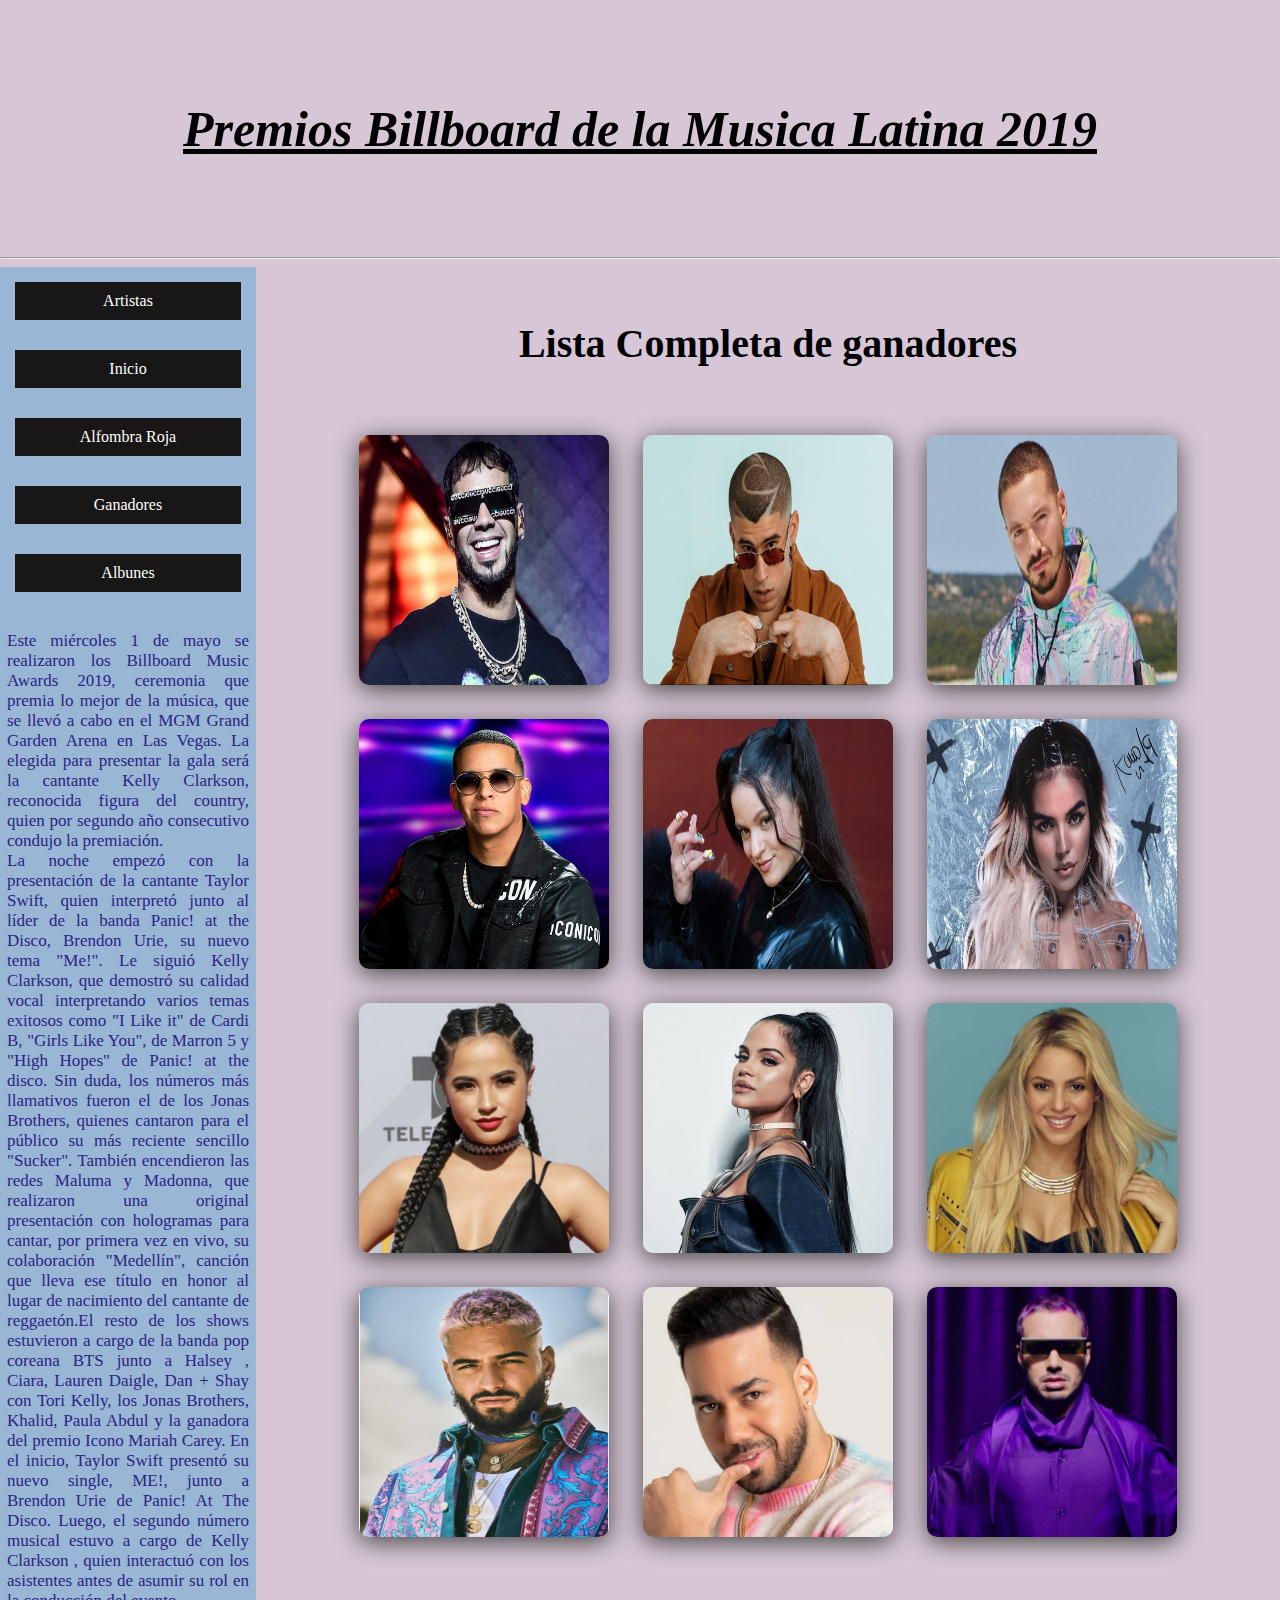
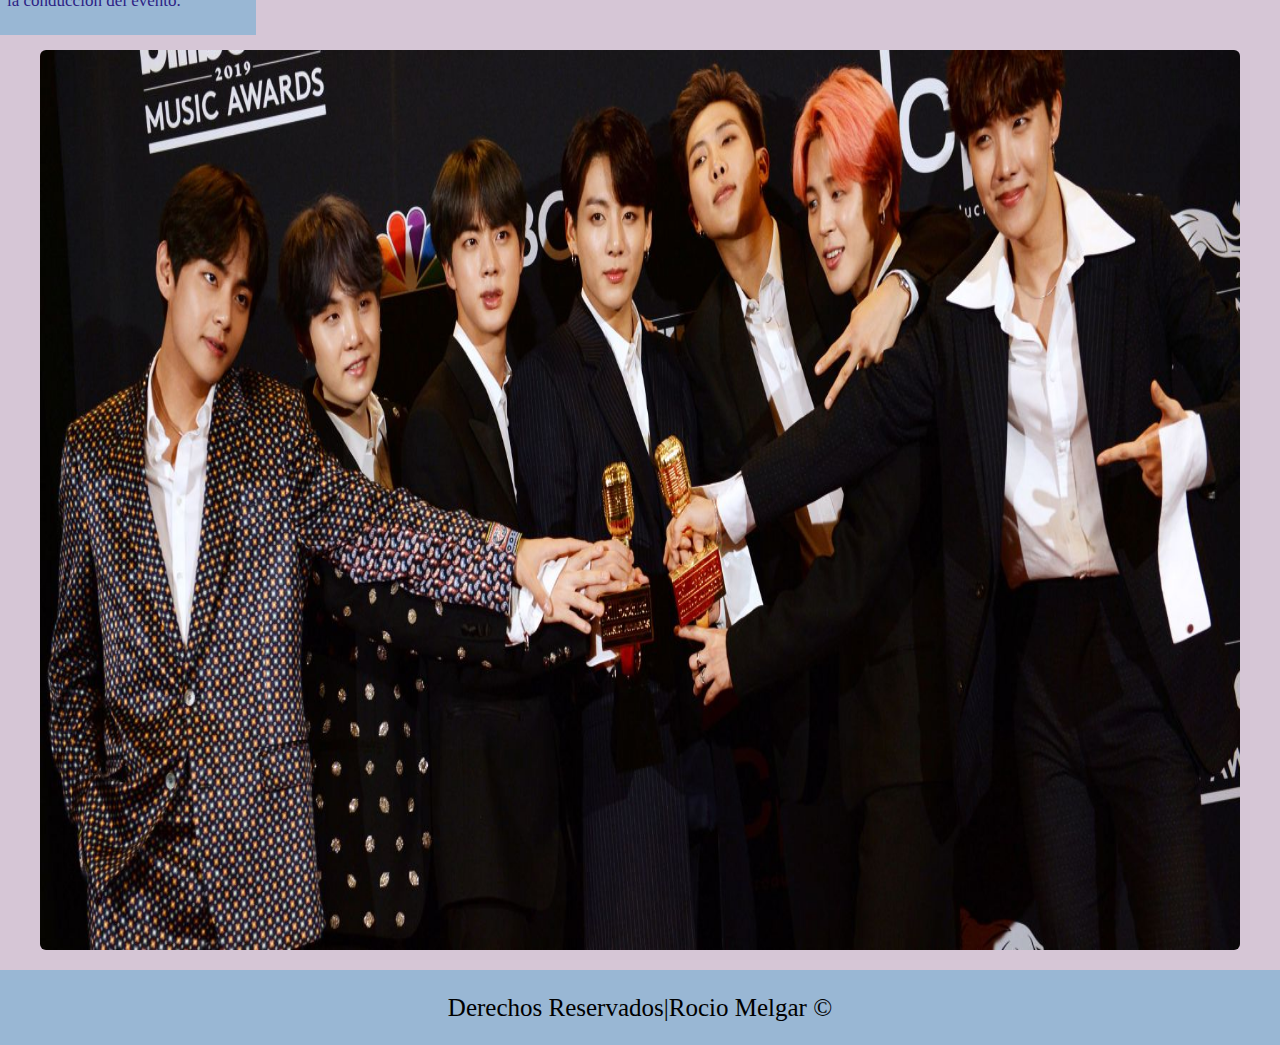
<file: index.html>
<!DOCTYPE html>
<html lang="en">
<head>
    <meta charset="UTF-8">
    <meta name="viewport" content="width=device-width, initial-scale=1.0">
    <title>Catalogo</title>
    <meta name="descripcion" content="Evento organizado por Billboard Music Awards 2019 dando premio alos ganadores de cada genero de musica "/>
    <meta name="author" content="Billboard"/>
    <meta name="keywords" content="lista de ganadores,ceremonia,premios de Billboard Music Awards 2019"/>
    <link rel="stylesheet" href="stylos.css" class="rel">
</head>
<body>
    <div class="container">
                 <header>
                          <h1><u> <i>Premios Billboard de la Musica Latina 2019</i></u></h1>
                 </header>
                  <hr>
    <main>
            <nav>
                 <a href="#" >Artistas</a>
                 <a href="pagina/inicio.html" >Inicio</a>
                 <a href="pagina/alfombraroja.html">Alfombra Roja</a>
                 <a href="pagina/ganadores.html" >Ganadores</a>
                 <a href="pagina/albunes.html">Albunes</a>
                 <p class="texto">Este miércoles 1 de mayo se realizaron los Billboard Music Awards 2019, ceremonia que premia lo mejor de la música, que se llevó a cabo en el MGM Grand Garden Arena en Las Vegas. La elegida para presentar la gala será la cantante Kelly Clarkson, reconocida figura del country, quien por segundo año consecutivo condujo la premiación. <br>

                    La noche empezó con la presentación de la cantante Taylor Swift, quien interpretó junto al líder de la banda Panic! at the Disco, Brendon Urie, su nuevo tema "Me!". Le siguió Kelly Clarkson, que demostró su calidad vocal interpretando varios temas exitosos como "I Like it" de Cardi B, "Girls Like You", de Marron 5 y "High Hopes" de Panic! at the disco. Sin duda, los números más llamativos fueron el de los Jonas Brothers, quienes cantaron para el público su más reciente sencillo "Sucker". También encendieron las redes Maluma y Madonna, que realizaron una original presentación con hologramas para cantar, por primera vez en vivo, su colaboración "Medellín", canción que lleva ese título en honor al lugar de nacimiento del cantante de reggaetón.El resto de los shows estuvieron a cargo de la banda pop coreana BTS junto a Halsey , Ciara, Lauren Daigle, Dan + Shay con Tori Kelly, los Jonas Brothers, Khalid, Paula Abdul y la ganadora del premio Icono Mariah Carey. En el inicio, Taylor Swift presentó su nuevo single, ME!, junto a Brendon Urie de Panic! At The Disco. Luego, el segundo número musical estuvo a cargo de Kelly Clarkson , quien interactuó con los asistentes antes de asumir su rol en la conducción del evento.</p> 
           </nav>
            <aside>
                    <div class="tituloaside">
                       <h2>  Lista Completa de ganadores</h2>
                    </div>
                 <div class="artistsaside">
                    <img src="imagen/anuel-a.webp" alt="">
                    <img src="imagen/bad buni.jpg" alt="">
                    <img src="imagen/jb1.jpg" alt="">
                    <img src="imagen/dady.jfif" alt="">
                    <img src="imagen/bb.jpg" alt="">
                    <img src="imagen/karo.jpg" alt="">
                    <img src="imagen/becky.webp" alt="">
                    <img src="imagen/naty1.jpg" alt="">
                    <img src="imagen/shaki.webp" alt="">
                    <img src="imagen/malu1.jpg" alt="">
                    <img src="imagen/romeo.webp" alt="">
                    <img src="imagen/jb.jpg" alt="">
                 </div>    
           </aside>
    </main>
            <div class="contenedor"> 
                    <figure class="bts">
                                  <img  src="imagen/bts1.jpg" alt="">
                        <div class="capa">
                            <h3>BTS</h3>
                            <p>Por tercer año consecutivo, los chicos de BTS asistieron a los Premios Billboard y  recibieron uno de los premios más esperados por sus fans: ¡Fueron los ganadores de la categoría Top Social Artist, elegidos por el público!</p>
                        </div>
                    </figure>
           </div>
          <footer>
                   Derechos Reservados|Rocio Melgar &copy
         </footer>          
</body>
</html>
</file>
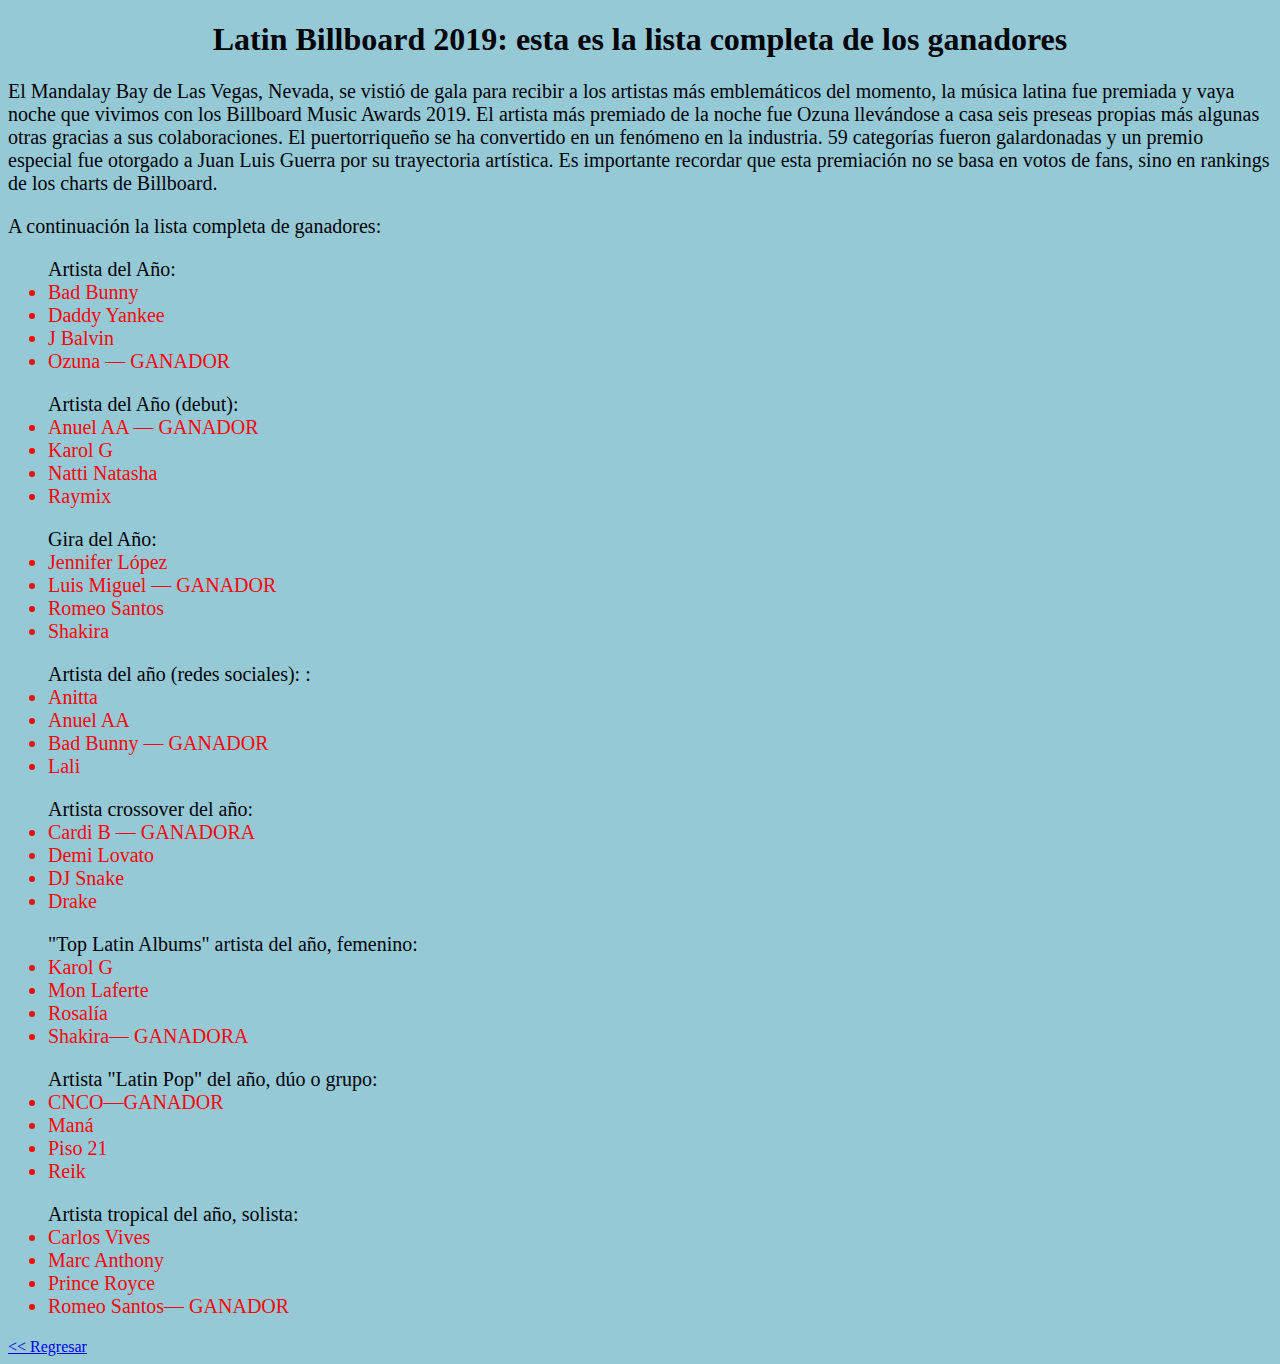
<file: pagina/ganadores.html>
<!DOCTYPE html>
<html lang="en">
<head>
    <meta charset="UTF-8">
    <meta name="viewport" content="width=device-width, initial-scale=1.0">
    <title>Document</title>
    <link rel="stylesheet" href="styllos.css" class="rel">
</head>
<body>
    <h1>Latin Billboard 2019: esta es la lista completa de los ganadores</h1>
    <p class="ganador">
        El Mandalay Bay de Las Vegas, Nevada, se vistió de gala para recibir a los artistas más emblemáticos del momento, la música latina fue premiada y vaya noche que vivimos con los Billboard Music Awards 2019. El artista más premiado de la noche fue Ozuna llevándose a casa seis preseas propias más algunas otras gracias a sus colaboraciones. El puertorriqueño se ha convertido en un fenómeno en la industria. 

59 categorías fueron galardonadas y un premio especial fue otorgado a Juan Luis Guerra por su trayectoria artística. Es importante recordar que esta premiación no se basa en votos de fans, sino en rankings de los charts de Billboard.

    </p>
    <p> A continuación la lista completa de ganadores: </p>
    <ul>Artista del Año:
        <li>Bad Bunny</li>
        <li>Daddy Yankee</li>
        <li>J Balvin</li>
        <li>Ozuna — GANADOR</li>
    </ul>
    <ul>Artista del Año (debut):
        <li>Anuel AA — GANADOR </li>
        <li>Karol G</li>
        <li>Natti Natasha</li>
        <li>Raymix</li>
    </ul>
    <ul>Gira del Año:
        <li>Jennifer López</li>
        <li>Luis Miguel — GANADOR </li>
        <li>Romeo Santos</li>
        <li>Shakira</li>
    </ul>
    <ul>Artista del año (redes sociales): :
        <li>Anitta</li>
        <li>Anuel AA </li>
        <li>Bad Bunny — GANADOR</li>
        <li>Lali</li>
    </ul>
    <ul>Artista crossover del año:
        <li>Cardi B — GANADORA</li>
        <li>Demi Lovato</li>
        <li>DJ Snake</li>
        <li>Drake</li>
    </ul>
    <ul>"Top Latin Albums" artista del año, femenino: 
        <li>Karol G</li>
        <li>Mon Laferte</li>
        <li>Rosalía</li>
        <li>Shakira— GANADORA</li>
    </ul>
    <ul>Artista "Latin Pop" del año, dúo o grupo: 
        <li>CNCO—GANADOR</li>
        <li>Maná</li>
        <li>Piso 21</li>
        <li>Reik</li>
    </ul>
    <ul>Artista tropical del año, solista: 
        <li>Carlos Vives</li>
        <li>Marc Anthony</li>
        <li>Prince Royce</li>
        <li>Romeo Santos— GANADOR</li>
    </ul>
    
    <a href="../index.html"> << Regresar</a>
</body>
</html>
</file>
<file: stylos.css>
body{
    margin: 0px;
    padding: 0px;
    background: rgb(214, 198, 214);
}
header{
    line-height: 3;
    text-align: center;
    width: 100%;
    font-size: 25px;
    background-color: rgb(214, 198, 214);    
}
h1,h2{
    padding: 20px;
    text-align: center;
}
h2{
    font-size: 40px;
}
h1:hover{
    color: rgb(71, 88, 163);
}
h2:hover{
    color:rgb(71, 88, 163) ;
}
/*stylos del main*/
main{
    min-height: 100vh;
    background-color: steelblue;
    display: flex;
    margin-bottom: 15px;
}
/*stylos del navegador*/
nav{
    min-height: 100vh;
    background-color: rgb(153, 183, 212);
    width: 20%;
    display: flex;
    flex-direction: column;
    text-align: center;
}
a{
    padding: 10px;
    background: rgb(24, 22, 22);
    margin: 15px;
    text-decoration: none;
    color: white;
}
 a:hover{
    background-color: rgb(131, 191, 226);
    color: rgb(52, 13, 156);
}
.texto{
    text-align: justify;
    padding: 7px;
    color: rgb(44, 34, 133);
    font-size: 17px;
}

aside{
    min-height: 100vh;
    background-color:rgb(214, 198, 214);
    width: 80%;
}
.artistsaside{
    text-align: center;
}
/*stylos de las imagenes*/
 .artistsaside  img{
    width: 250px;
    height: 250px;
    margin: 15px;
    border-radius: 10px;
    box-shadow: 0px 5px 25px rgb(71, 69, 69);
    cursor: pointer;
}
/*stylos del contenedor*/
.contenedor{
    width: 100%;
    display: flex;
    justify-content: center;
    align-items: center;
    height: 100vh;   
}
.contenedor figure{
    position: relative;
    height: 100%;
    width:100%;
    overflow: hidden;
    border-radius: 6px;
    cursor: pointer;
}
.bts img{
    width: 100%;
    height: 100%;
    transition: all 500ms ease-out;
}
.contenedor figure .capa{
    position: absolute;
    top: 0;
    width: 100%;
    height: 100%;
    background: hsla(191, 21%, 53%, 0.6);
    transition: all 500ms ease-out;
    opacity: 0;
    visibility: hidden;
    text-align: center;
}
.contenedor figure:hover > .capa{
    opacity: 1;
    visibility: visible;
}
.contenedor figure .capa h3{
    color: white;
    font-weight: 400;
    margin-bottom: 120px;
    transition: all 500ms ease-out;
    margin-top: 30px;
    font-size: 40px;
}
.contenedor figure .capa p{
color: white;
    font-size: 25px;
    line-height: 1.5;
    width: 100%;
    max-width: 220px;
    margin: auto;
}
.contenedor figure:hover > .capa h3{
    margin-top: 70px;
    margin-bottom: 15px;
}
/*stylos del pie de pagina*/
footer{
    background-color: rgb(153, 183, 212);
    line-height: 3;
    text-align: center;
    width: 100%;
    margin-top: 20px;
    font-size: 25px;
}
</file>
<file: pagina/styllos.css>
body{
    background: rgb(150, 201, 214);
}
h1{
    text-align: center;
}
p,ul,li{
    font-size: 20px;
}
li{
    color: red;
}
.gana{
    color: white;
}
</file>
